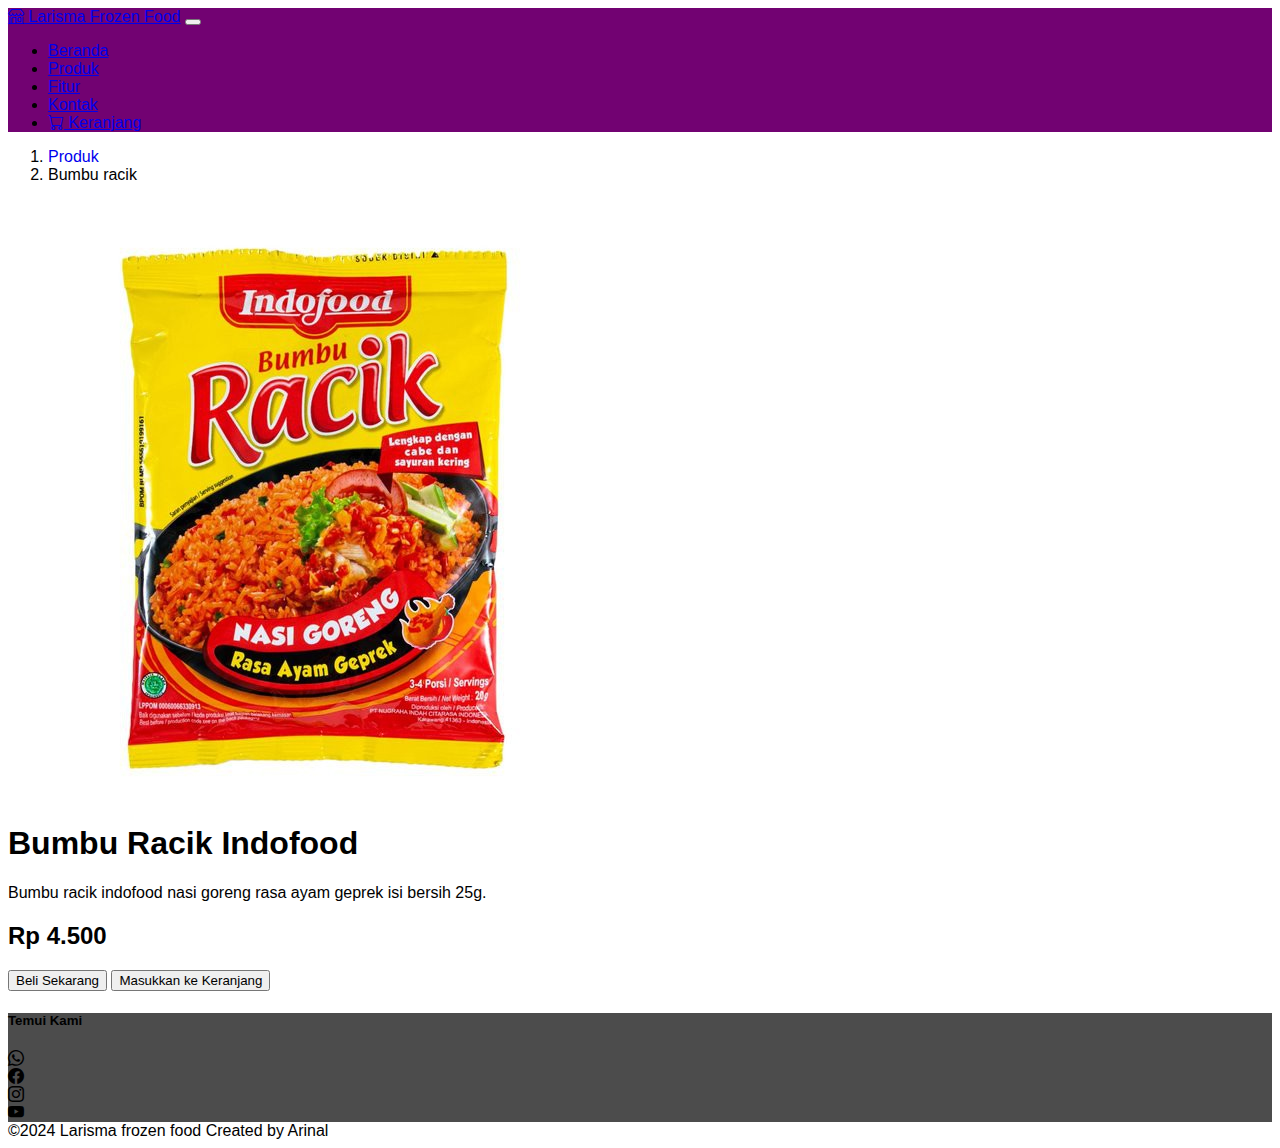
<file: detail.html>
<!DOCTYPE html>
<html lang="en">
  <head>
    <meta charset="UTF-8" />
    <meta name="viewport" content="width=device-width, initial-scale=1.0" />
    <title>Larisma frozen food | indomie</title>
    <link
      href="https://cdn.jsdelivr.net/npm/bootstrap@5.0.2/dist/css/bootstrap.min.css"
      rel="stylesheet"
      integrity="sha384-EVSTQN3/azprG1Anm3QDgpJLIm9Nao0Yz1ztcQTwFspd3yD65VohhpuuCOmLASjC"
      crossorigin="anonymous"
    />
    <link
      rel="stylesheet"
      href="https://cdn.jsdelivr.net/npm/bootstrap-icons@1.11.3/font/bootstrap-icons.min.css"
    />
    <link rel="stylesheet" href="css/style.css" />
  </head>

  <body>
    <!-- Navbar -->
    <nav
      class="navbar fixed-top navbar-expand-lg navbar-dark bg-dark main-color"
    >
      <div class="container">
        <a class="navbar-brand" href="#">
          <i class="bi bi-shop me-2"></i>
          Larisma Frozen Food</a
        >
        <button
          class="navbar-toggler"
          type="button"
          data-bs-toggle="collapse"
          data-bs-target="#navbarNav"
          aria-controls="navbarNav"
          aria-expanded="false"
          aria-label="Toggle navigation"
        >
          <span class="navbar-toggler-icon"></span>
        </button>
        <div class="collapse navbar-collapse" id="navbarNav">
          <ul class="navbar-nav mx-auto">
            <li class="nav-item mx-2">
              <a class="nav-link" href="index.html#beranda">Beranda</a>
            </li>
            <li class="nav-item mx-2">
              <a class="nav-link active" href="produk.html">Produk</a>
            </li>
            <li class="nav-item mx-2">
              <a class="nav-link" href="index.html#fitur">Fitur</a>
            </li>
            <li class="nav-item mx-2">
              <a class="nav-link" href="index.html#kontak">Kontak</a>
            </li>
            <li class="nav-item mx-2">
              <a class="nav-link" href="cart.html">
                <i class="bi bi-cart"></i> Keranjang</a
              >
            </li>
          </ul>
        </div>
      </div>
    </nav>

    <!-- breadcrumb -->
    <div class="container-fluid pt-5">
      <div class="container pt-5">
        <nav style="--bs-breadcrumb-divider: '>'" aria-label="breadcrumb">
          <ol class="breadcrumb">
            <li class="breadcrumb-item">
              <a href="produk.html" style="text-decoration: none">Produk</a>
            </li>
            <li class="breadcrumb-item active">Bumbu racik</li>
          </ol>
        </nav>
      </div>
    </div>

    <!-- main -->
    <div class="container-fluid mb-5">
      <div class="container">
        <div class="row">
          <!-- produk image -->
          <div class="col-md-5 col-lg-4 mb-3">
            <img src="image/bumbu racik.jpg" class="img-fluid" alt="" />
          </div>
          <!-- produk detail -->
          <div class="col-md-6 offset-md-1 col-lg-7 offset-lg-1">
            <h1>Bumbu Racik Indofood</h1>
            <p>
              Bumbu racik indofood nasi goreng rasa ayam geprek isi bersih 25g.
            </p>
            <h2 class="text-warning">Rp 4.500</h2>
            <button class="btn btn-outline-warning mt-3">Beli Sekarang</button>
            <a href="cart.html">
              <button class="btn btn-outline-warning mt-3">
                Masukkan ke Keranjang
              </button>
            </a>
          </div>
        </div>
      </div>
    </div>

    <!-- sosial media -->
    <div class="contaner-fluid py-5 content-sosialmedia text-light">
      <div class="container">
        <h5 class="text-center mb-4">Temui Kami</h5>
        <div class="row justify-content-center">
          <div class="col-sm-1 d-flex justify-content-center mb-2">
            <i class="bi bi-whatsapp fs-4"></i>
          </div>
          <div class="col-sm-1 d-flex justify-content-center mb-2">
            <i class="bi bi-facebook fs-4"></i>
          </div>
          <div class="col-sm-1 d-flex justify-content-center mb-2">
            <i class="bi bi-instagram fs-4"></i>
          </div>
          <div class="col-sm-1 d-flex justify-content-center">
            <i class="bi bi-youtube fs-4"></i>
          </div>
        </div>
      </div>
    </div>

    <!-- footer -->
    <div class="container-fluid py-3 bg-dark text-light">
      <div class="container text-center">
        <label>&copy;2024 Larisma frozen food</label>
        <label>Created by Arinal</label>
      </div>
    </div>

    <script
      src="https://cdn.jsdelivr.net/npm/bootstrap@5.0.2/dist/js/bootstrap.bundle.min.js"
      integrity="sha384-MrcW6ZMFYlzcLA8Nl+NtUVF0sA7MsXsP1UyJoMp4YLEuNSfAP+JcXn/tWtIaxVXM"
      crossorigin="anonymous"
    ></script>
  </body>
</html>
</file>
<file: css/style.css>
/* :root {
  --pr-color: #048853;
} */

body {
  font-family: "Poppins", sans-serif;
  /* background-color: #9099a2; */
}

/* Navbar style */
.main-color {
  background-color: rgba(114, 2, 114) !important;
}

.banner {
  height: 80vh;
  background: linear-gradient(rgba(0, 0, 0, 0.4), rgba(0, 0, 0, 0.4)),
    url("../image/warung.jpg");
  background-size: cover;
  background-position: center;
}

.banner-produk {
  height: 60vh;
  background: linear-gradient(rgba(0, 0, 0, 0.7), rgba(0, 0, 0, 0.7)),
    url("../image/warung.jpg");
  background-size: cover;
  background-position: center;
}

.hovered-card {
  transition: 0.3s;
}

.hovered-card:hover {
  transform: scale(1.1);
}

.icon-service {
  width: 90px;
  height: 90px;
  border: solid #fff 2px;
  border-radius: 50%;
  color: #fff;
}

.content-sosialmedia {
  background-color: rgba(0, 0, 0, 0.7);
}

/* .row-produk {
  flex-wrap: wrap;
} */
</file>
